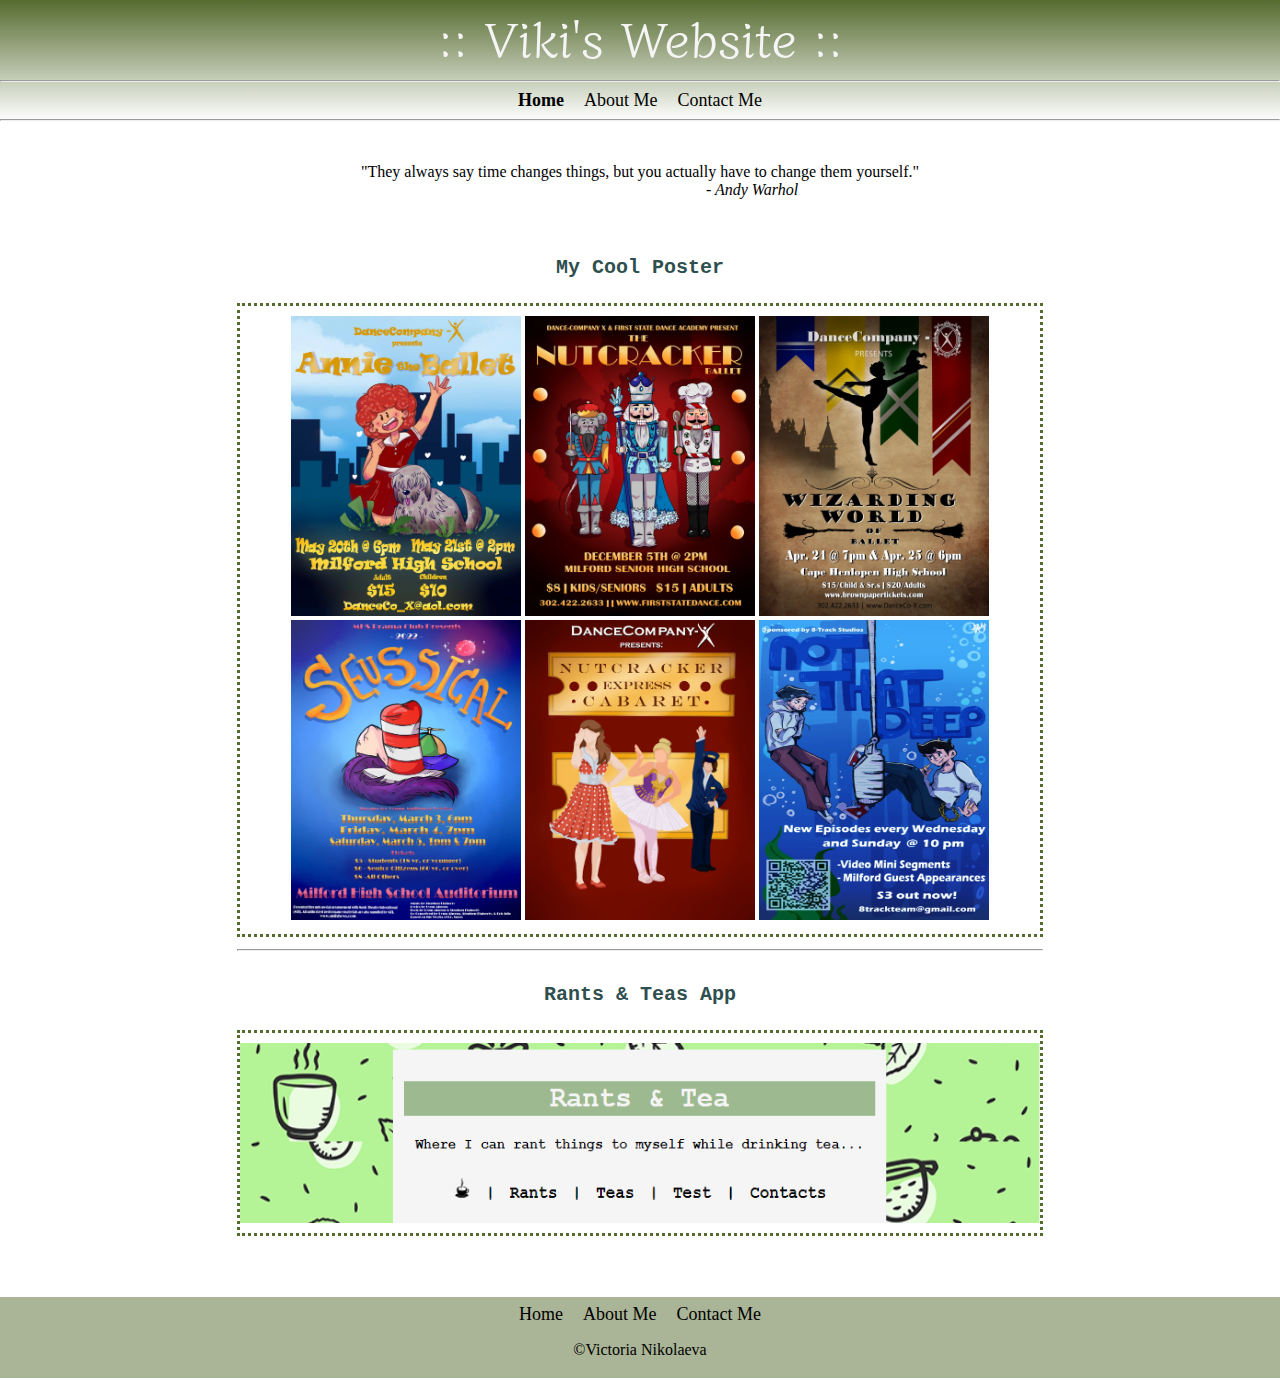
<file: index.html>
<!DOCTYPE html>
<html lang = "en">
    <head>
        <meta charset="UTF-8">
        <meta name = "author" content="Victoria Nikolaeva">
        <meta name = "description" content="Website thats about Me">
        <link rel="stylesheet" type="text/css" href="stylesheet.css" />
        <title>Viki's Website</title>
    </head>

    <body top="0">
        <header> 
            <div class="title">:: Viki's Website ::</div>
            <hr>
            <nav>
                <a href="index.html"><strong>Home</strong></a>&nbsp;&nbsp;&nbsp;&nbsp;
                <a href="about.html">About Me</a>&nbsp;&nbsp;&nbsp;&nbsp;
                <a href="contact.html">Contact Me</a>
            </nav>
            <hr>
        </header>

        <center>
            <br>
                <p>"They always say time changes things, but you actually have to change them yourself."<br>
                &emsp;&emsp;&emsp;&emsp;&emsp;&emsp;&emsp;&emsp;&emsp;&emsp;&emsp;&emsp;&emsp;&emsp;<em>- Andy Warhol</em></p>
        </center>
        <br>

        <table width="800" align="center" border="0">
            <tr>
                <td align="center">
                    <h3 class="MainPage_title">My Cool Poster</h3>                               
                </td>
                
            </tr>
            <tr>
                <td>
                        <div style="text-align: center;" class="Poster_Images">
                        <img src="images/annie.webp" alt="Annie" width="230" height="300">
                        <img src="images/nutcracker-2022.webp" alt="Nutcracker 2022" width="230" height="300">
                        <img src="images/wizarding-world.webp" alt="Wizarding World of Ballet" width="230" height="300">
                        <br>
                        <img src="images/suessical.webp" alt="Seussical" width="230" height="300">
                        <img src="images/nutcracker-express.webp" alt="Nutcracker 2021" width="230" height="300">
                        <img src="images/not-that-deep.webp" alt="Podcast Flyer" width="230" height="300">
                        </div>
                </td>
            </tr>
            <tr>
                <td>
                    <hr>
                </td>
            </tr>
            <tr>
                <td align="center">
                        <h3 class="MainPage_title">Rants & Teas App</h3> 
                                                    
                </td>
            </tr>
            <tr>
                <td>
                    <img src="images/rants&TeasSite.png" alt="Rants & Teas" width="800" height="180" float="center" 
                    style="border-style: dotted; border-color: darkolivegreen; padding-block: 10px;">
                </td>
            </tr>
        </table>
        
        <br><br><br>
            
        <footer>
            <center>
                <nav>
                    <a href="index.html">Home</a>&nbsp;&nbsp;&nbsp;&nbsp;
                    <a href="about.html">About Me</a>&nbsp;&nbsp;&nbsp;&nbsp;
                    <a href="contact.html">Contact Me</a>
                </nav>
                <p>&copy;Victoria Nikolaeva</p>
            </center>
        </footer>
    </body>
</html>
</file>
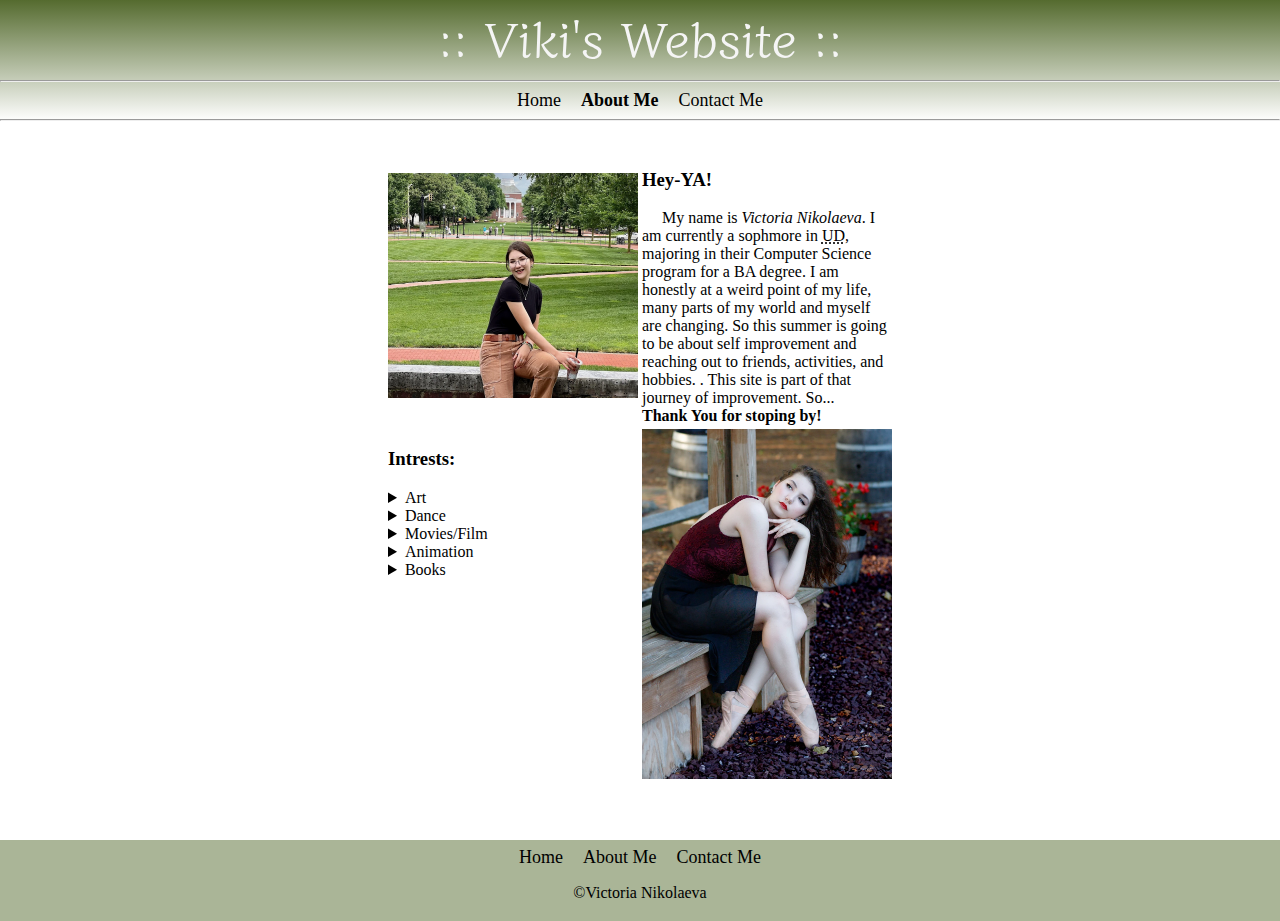
<file: about.html>
<!DOCTYPE html>
<html lang = "en">
    <head>
        <meta charset="UTF-8">
        <meta name = "author" content="Victoria Nikolaeva">
        <meta name = "description" content="Website's ABout Me Page">
        <link rel="stylesheet" type="text/css" href="stylesheet.css" />
        <title>Viki's Website</title>
    </head>
    <body>
        <header> 
            <div class="title">:: Viki's Website ::</div>
            <hr>
            <nav>
                <a href="index.html">Home</a>&nbsp;&nbsp;&nbsp;&nbsp;
                <a href="about.html"><strong>About Me</strong></a>&nbsp;&nbsp;&nbsp;&nbsp;
                <a href="contact.html">Contact Me</a>
            </nav>
            <hr>
        </header>


        <main>
            <br>
            <center>
                <table width="500">
                    <tr>
                        <td>
                            <img src="images/VikiAtUD.webp" alt="Pic of Author" width="250" height="225">
                        </td>
                        <td valign="top">
                            <span>
                                <h3>Hey-YA!</h3>
                                &emsp; My name is <em>Victoria Nikolaeva</em>. I am currently a sophmore in 
                                <abbr title="Univeristy of Delaware">UD</abbr>, majoring in their Computer Science program for a BA degree.
                                I am honestly at a weird point of my life, many parts of my world and myself are changing.
                                So this summer is going to be about self improvement and reaching out to friends, activities, and hobbies.
                                . This site is part of that journey of improvement. So...
                                <br><strong>Thank You for stoping by!</strong> 
                            </span>
                        </td>
                    <!--  <td>
                            <img src="PromViki.jpg" alt="Cuter Pic of Author" width="250" height="225">
                        </td> -->
                    </tr>
                    <tr>
                        <td valign="top">
                            <h3>Intrests:</h3>
                                <div>
                                    <details>
                                        <summary>Art</summary>
                                        <p>&nbsp;I LOVE art, I started drawing arounf the 4th grade when I was into the <em>Sonic the Hedgehog</em>
                                        I am into drawing characters mainly from my favortie medias; now I often use my skills for school</p>
                                    </details>
                                </div>
                            
                                <div>
                                    <details>
                                        <summary>Dance</summary>
                                        <p>&nbsp;I have danced for about fourteen years. I started with ballet but moved into other styles like
                                            en pointe, modern, comptemporary, lyrical, jazz, and bits of hip-hop. Now that I have left for college
                                            I have been transitioning into yoga.
                                        </p>
                                    </details>
                                </div>
                        
                                <div>
                                    <details>
                                        <summary>Movies/Film</summary>
                                        <p>&nbsp;My favorite comdey is <em>White Chicks</em></p>
                                    </details>
                                </div>
                            
                                <div>
                                    <details>
                                        <summary>Animation</summary>
                                        <p>&nbsp;Similar to my passion for art, animation is one of the most incrediable forms of medias
                                            and I am constantly in awe of it. My favortie animated movie currently in <em>Into the Spider-Verse</em>
                                            but I also love <em>Howl's Moving Castle</em> and many animes too.
                                        </p>
                                    </details>
                                </div>
                            
                                <div>
                                    <details>
                                        <summary>Books</summary>
                                        <p>&nbsp;While I am more of a movie-lover, I do enjoy books of all sorts
                                            (comics, graphic novels, poerty, fansatsy, thriller, romance); My favortie book series
                                            is <em>The Infernal Devices</em> series by Cassandra Clare.S
                                        </p>
                                    </details>
                                </div>
                        </td>
                        <td float="center">
                            <img src="images/DancerViki.webp" alt="Friends" width="250" height="350">
                        </td>
                    </tr>
                </table>
            </center>
        </main>

        <br><br><br>

        <footer>
            <center>
                <nav>
                    <a href="index.html">Home</a>&nbsp;&nbsp;&nbsp;&nbsp;
                    <a href="about.html">About Me</a>&nbsp;&nbsp;&nbsp;&nbsp;
                    <a href="contact.html">Contact Me</a>
                </nav>
                <p>&copy;Victoria Nikolaeva</p>
            </center>
        </footer>

    </body>
</html>
</file>
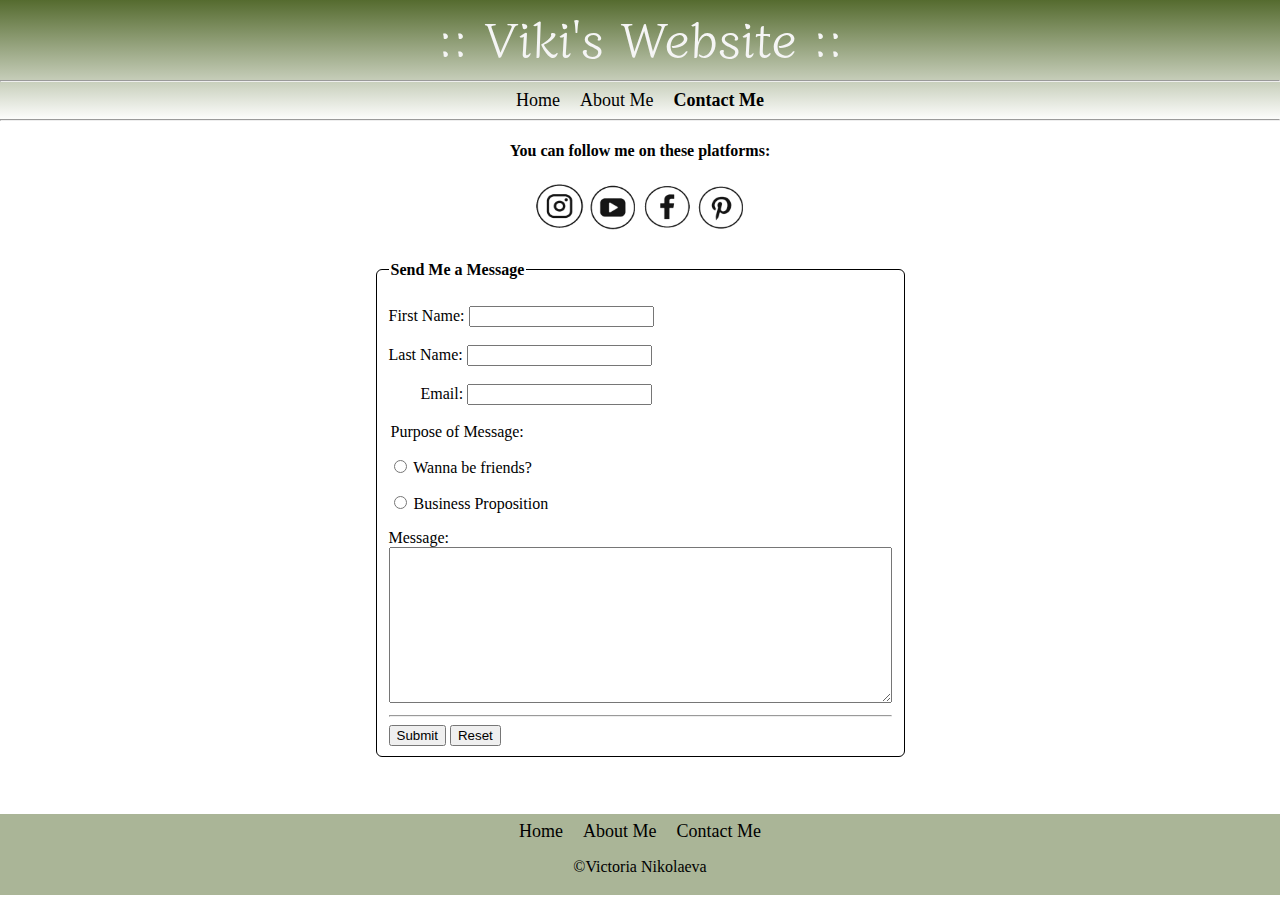
<file: contact.html>
<!DOCTYPE html>
<html lang = "en">
    <head>
        <meta charset="UTF-8">
        <meta name = "author" content="Victoria Nikolaeva">
        <meta name = "description" content="Website thats about Me & how to Contact ME">
        <link rel="stylesheet" type="text/css" href="stylesheet.css" />
        <title>Viki's Website</title>
    </head>
    <body>
        <header> 
            <div class="title">:: Viki's Website ::</div>
            <hr>
            <nav>
                <a href="index.html">Home</a>&nbsp;&nbsp;&nbsp;&nbsp;
                <a href="about.html">About Me</a>&nbsp;&nbsp;&nbsp;&nbsp;
                <a href="contact.html"><strong>Contact Me</strong></a>
            </nav>
            <hr>
        </header>
        
        <main>
            <center>
                <h4>You can follow me on these platforms:</h4>
                <div>
                    <a class="socialMedia" href="https://www.instagram.com/vikiniki123/"><img src="images/instagramLogo.png" alt="Instagram Logo" style="width:50px;height:50px;"></a>
                    <a class="socialMedia" href="https://www.youtube.com/channel/UCRc7jRt6HDlDvpQ2CAAn5AQ"><img src="images/youtubeLogo.png" alt="Youtube Logo" style="width:50px;height:50px;"></a>
                    <a class="socialMedia" href="https://www.facebook.com/profile.php?id=100019597779608"><img src="images/facebookLogo.png" alt="FaceBook Logo" style="width:50px;height:50px;"></a>
                    <a class="socialMedia" href="https://www.pinterest.com/vnikolaeva04/"><img src="images/pinterestLogo.png" alt="Pinterest Logo" style="width:50px;height:50px;"></a>
                </div>
            </center>

            <div id="messager">
                <center>
                    <table width="500">
                        <tr>
                            <td>
                                <form   action="https://httpbin.org/get" 
                                        method="get">
                                
                                        <fieldset>
                                        <legend><h4> Send Me a Message</h4></legend>
                                    
                                        <label for="firstName">First Name:</label>
                                        <input  type="text" 
                                                name="firstName"   
                                                id="firstName" 
                                                autocomplete="on" 
                                                required />
                                            
                                        <br>
                                        <br>
                                        
                                        <label for="lastName">Last Name:</label>
                                        <input  type="text"
                                                name="lastName"
                                                id="lastName"
                                                autocomplete="on" 
                                                required/>
                                        <br>
                                        <br>
                                        
                                        <label for="emailAddr">&emsp;&nbsp;&nbsp;&nbsp;&nbsp;Email:</label>
                                        <input  type="text" 
                                                name="emailAddr"
                                                id="emailAddr"
                                                autocomplete="on"
                                                required/>
                                        <br><br>

                                        <legend>Purpose of Message:</legend>
                                        <p>
                                            <input  type="radio"
                                                    name="message_purpose" 
                                                    id="friends"
                                                    values="friends">
                                            <label for="friends">Wanna be friends?</label>
                                        </p>
                                        <p>
                                            <input  type="radio"
                                                    name="message_purpose"
                                                    id="business" 
                                                    values="business">
                                            <label for = "business">Business Proposition</label>
                                        </p>
                                                                     
                                        <label for="message">Message:</label>
                                        <textarea   name="message" 
                                                    id="message" 
                                                    cols="60" 
                                                    rows="10"
                                                    placeholder="Type your message here">
                                        </textarea>
                                        <hr>
                                        <button type="submit">Submit</button>
                                        <button type="reset">Reset</button>
                                    </fieldset>
                                    
                                </form>
                            </td>
                        </tr>
                    </table>
                </center>
            </div>
        </main>

        <br><br><br>
            
        <footer>
            <center>
                <nav>
                    <a href="index.html">Home</a>&nbsp;&nbsp;&nbsp;&nbsp;
                    <a href="about.html">About Me</a>&nbsp;&nbsp;&nbsp;&nbsp;
                    <a href="contact.html">Contact Me</a>
                </nav>
                <p>&copy;Victoria Nikolaeva</p>
            </center>
        </footer>
        
    </body>
</html>
</file>
<file: stylesheet.css>
@import url('https://fonts.googleapis.com/css2?family=Bagel+Fat+One&family=Diphylleia&display=swap');
html{
    margin: 0px;
    padding: 0px;
}
body{
    display:block;
    margin: 0px !important;
    padding: 0px !important;
    font-family:'Times New Roman', Times, serif;
}

div.title{
    text-align: center;
    font-size:50px;
    font-family:'Diphylleia', serif;
    color: whitesmoke;
}

a{
    text-align: center;
    font-size: 18px;
    color: black;
    text-decoration: none;
}

a:hover{
    color: black;
    text-decoration: underline;
}

.MainPage_title{
    font-family:monospace;
    font-size: 20px;
    color:darkslategrey;
}

.Poster_Images{
    border-style: dotted;
    padding-block: 10px;
    color:darkolivegreen;
}

.socialMedia{
    display: inline-block
}

.socialMedia:hover{
    font-size: 3%;
    color: rgba(240,255,240, 1);
    text-decoration: none;
    opacity: .5;
}

fieldset{
    border: 1px solid black;
    border-radius: 6px;
}

legend{
    color:black;
}

header{
    margin:0px;
    padding: 0px;
    background: linear-gradient(to top,rgba(85,107,47, 0), rgba(85,107,47, 1));
}

footer{
    background-color: rgba(85,107,47, 0.5);
    padding: 7px 0px 3px 0px;
    
}

nav{
    text-align: center;
}
</file>
